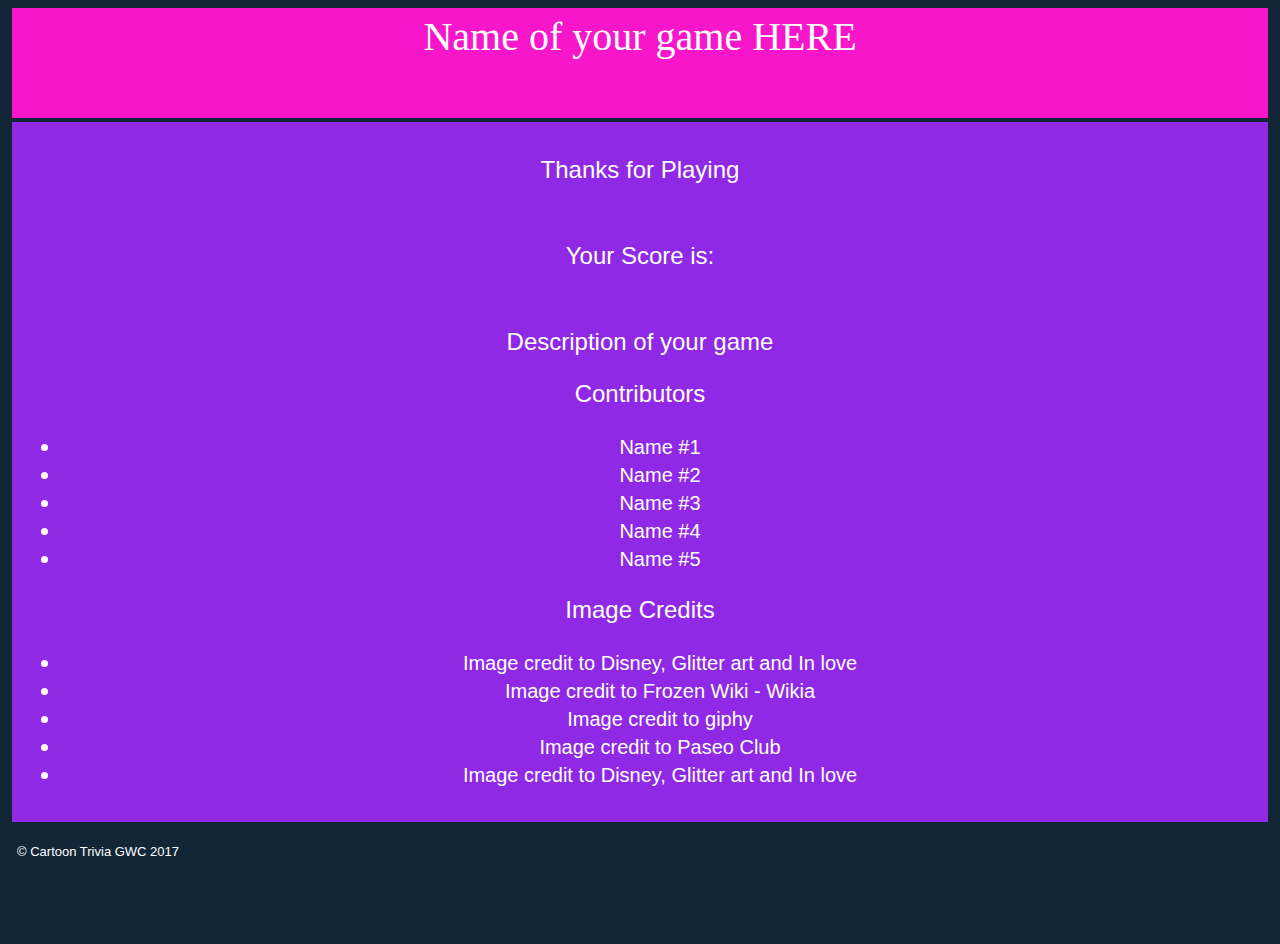
<file: templates/about.html>
<!DOCTYPE html>
<html lang="en">

<head>
    <title>Name of your game here</title>
    <meta name="viewport" content="width=device-width, initial-scale=1">
    <meta http-equiv="Content-Type" content="text/html; charset=UTF-8" />
    <meta name="description" content="Question One of the Your Game">
    <link rel="stylesheet" href="https://fonts.googleapis.com/css?family=Lato:400,700">
    <link rel="stylesheet" type="text/css" href="../static/css/style.css">
</head>

<body>
    <header>Name of your game HERE</header>
    <div class="flex-container" style="background-color: rgb(144, 41, 229)">
        <div class="flex-item">
           <p>Thanks for Playing</p>
        </div>

        <div class="flex-item">
          <p>Your Score is: </p>
        </div>
        <div class="flex-item">
          <p>Description of your game </p>
          <p>Contributors</p>
          <ul>
              <li><small>Name #1</small></li>
              <li><small>Name #2</small></li>
              <li><small>Name #3</small></li>
              <li><small>Name #4</small></li>
              <li><small>Name #5</small></li>
          </ul>
          <p>Image Credits</p>
          <ul>
              <li><small>Image credit to Disney, Glitter art and In love</small></li>
              <li><small>Image credit to Frozen Wiki - Wikia</small></li>
              <li><small>Image credit to giphy</small></li>
              <li><small>Image credit to Paseo Club</small></li>
              <li><small>Image credit to Disney, Glitter art and In love</small></li>
          </ul>
        </div>
    </div>

    <footer>
        <p>&copy; Cartoon Trivia GWC 2017</p>
    </footer>

</body>

</html>
</file>
<file: static/css/style.css>
body {
    font: 24px Helvetica;
    background: #122638;
    color: white;
}

header {
    font: 40px georgia;
    background: #f716ca;
    color: white;
}
.flex-container {
    display: -webkit-flex;
    display: flex;
    -webkit-flex-direction: column;
    flex-direction: column;
    margin: 4px;
    padding: 5px;
    min-height: 100px;
}

.flex-item {
    color: white;
    text-align: center;
    align-items: stretch;
    padding: 5px;
}

.flex-success-container {
    display: -webkit-flex;
    display: flex;
    -webkit-flex-direction: column;
    flex-direction: column;
    flex-wrap: wrap;
    margin: 4px;
    padding: 5px;
    min-height: 100px;
    background-color: #00000;
    
}

.flex-success-items {
    color: white;
    text-align: center;
    align-items: stretch;
    padding: 5px;

}

#start {
  background: #3498db;
  background-image: -webkit-linear-gradient(top, #3498db, #2980b9);
  background-image: -moz-linear-gradient(top, #3498db, #2980b9);
  background-image: -ms-linear-gradient(top, #3498db, #2980b9);
  background-image: -o-linear-gradient(top, #3498db, #2980b9);
  background-image: linear-gradient(to bottom, #3498db, #2980b9);
  -webkit-border-radius: 28;
  -moz-border-radius: 28;
  border-radius: 28px;
  text-shadow: 1px 1px 3px #666666;
  -webkit-box-shadow: 0px 1px 3px #666666;
  -moz-box-shadow: 0px 1px 3px #666666;
  box-shadow: 0px 1px 3px #666666;
  color: #ffffff;
  font-size: 60px;
  padding: 10px 20px 10px 20px;
}

#start:hover {
  background: #3cb0fd;
  background-image: -webkit-linear-gradient(top, #3cb0fd, #3498db);
  background-image: -moz-linear-gradient(top, #3cb0fd, #3498db);
  background-image: -ms-linear-gradient(top, #3cb0fd, #3498db);
  background-image: -o-linear-gradient(top, #3cb0fd, #3498db);
  background-image: linear-gradient(to bottom, #3cb0fd, #3498db);
  text-decoration: none;
}

#question {
    display: -webkit-flex;
    display: flex;
    -webkit-flex-direction: row;
    flex-direction: row;
    flex-wrap: wrap;
    align-items: stretch;
    justify-content: center;
    text-align: center;
    min-height: 200px;
}

header {
    display: block;
    margin: 4px;
    padding: 5px;
    min-height: 100px;
    text-align: center;
}

footer {
    display: block;
    margin: 4px;
    padding: 5px;
    min-height: 100px;
    font-size: small;
    text-align: left;
}


/* Too narrow to support three columns */

@media all and (max-width: 640px) {
    #main,
    #page {
        flex-direction: column;
    }
    header,
    footer {
        min-height: 50px;
        max-height: 50px;
    }
}
</file>
